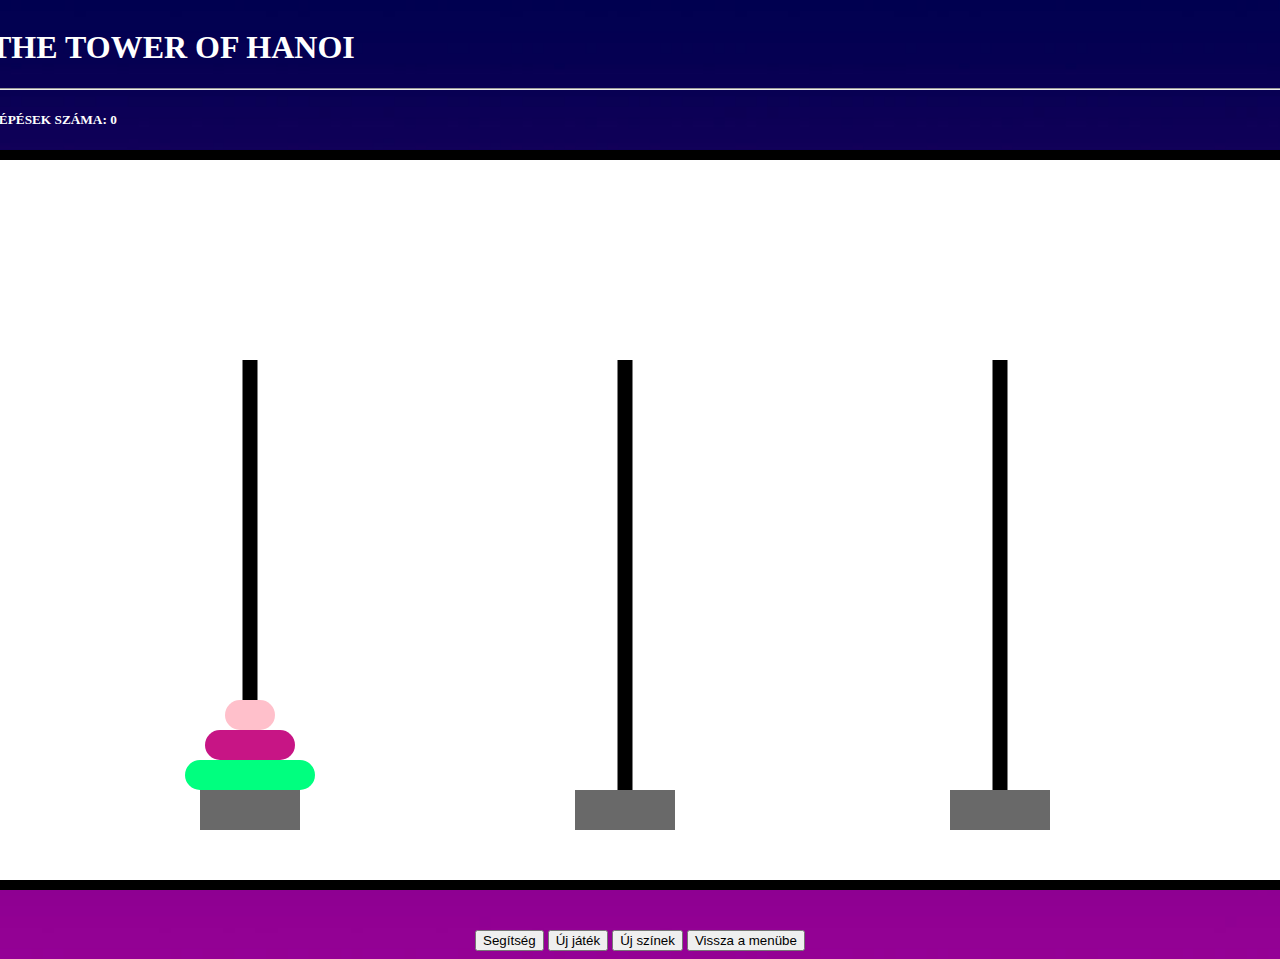
<file: game/easy/index.html>
<!DOCTYPE html>
<html lang="en">
<head>
    <meta charset="UTF-8">
    <meta name="viewport" content="width=device-width, initial-scale=1.0">
    <title>The Tower of Hanoi</title>
    <link rel="stylesheet" href="assets/css/style.css">
    <link href="https://cdn.jsdelivr.net/npm/bootstrap@5.0.2/dist/css/bootstrap.min.css" rel="stylesheet" integrity="sha384-EVSTQN3/azprG1Anm3QDgpJLIm9Nao0Yz1ztcQTwFspd3yD65VohhpuuCOmLASjC" crossorigin="anonymous">
</head>
<body>
    
    <div class="container center-my-div">
        <div class="col-md-12">
            <h1 class="text-center white-text font">The Tower of Hanoi</h1>
            <hr>
            <h5 id="moves" class="text-center white-text font">Lépések száma: 0</h5>
            <div id="game">
                <svg width="1280" height="720" class="main-svg">
                    <line x1="250" y1="200" x2="250" y2="650" class="pole" id="pole-1"></line>
                    <line x1="625" y1="200" x2="625" y2="650" class="pole" id="pole-2"></line>
                    <line x1="1000" y1="200" x2="1000" y2="650" class="pole" id="pole-3"></line>
                    <line x1="200" y1="650" x2="300" y2="650" class="pole-bottom"></line>
                    <line x1="575" y1="650" x2="675" y2="650" class="pole-bottom"></line>
                    <line x1="950" y1="650" x2="1050" y2="650" class="pole-bottom"></line>

                    <!-- DRAW THE DISKS -->

                    <line x1="200" y1="615" x2="300" y2="615" class="disk" id="disk-1"></line>
                    <line x1="220" y1="585" x2="280" y2="585" class="disk" id="disk-2"></line>
                    <line x1="240" y1="555" x2="260" y2="555" class="disk" id="disk-3"></line>

                    <rect x="50" y="100" width="400" height="720" class="pole-clickpos" id="pole-clickpos-1" onclick="clickPole(1)"></rect>
                    <rect x="450" y="100" width="400" height="720" class="pole-clickpos" id="pole-clickpos-2" onclick="clickPole(2)"></rect>
                    <rect x="850" y="100" width="400" height="720" class="pole-clickpos" id="pole-clickpos-3" onclick="clickPole(3)"></rect>


                </svg>
            </div>
        </div>
    </div>
    <br><br>
    <div class="container center-my-div">
        <div class="col-md-5">
            <button type="button" class="btn btn-warning" id="helpButton" onclick="showHelp()">Segítség</button>
            <button type="button" class="btn btn-info" id="resetButton" onclick="restartTheGame()">Új játék</button>
            <button type="button" class="btn btn-success" id="newColor" onclick="setDiskColor()">Új színek</button>
            <button type="button" class="btn btn-secondary" id="mainMenu" onclick="mainMenu()">Vissza a menübe</button>
        </div>
    </div>

    <script src="assets/js/jquery.js"></script>
    <script src="assets/js/script.js"></script>
    <script src="https://cdn.jsdelivr.net/npm/bootstrap@5.0.2/dist/js/bootstrap.bundle.min.js" integrity="sha384-MrcW6ZMFYlzcLA8Nl+NtUVF0sA7MsXsP1UyJoMp4YLEuNSfAP+JcXn/tWtIaxVXM" crossorigin="anonymous"></script>
</body>
</html>
</file>
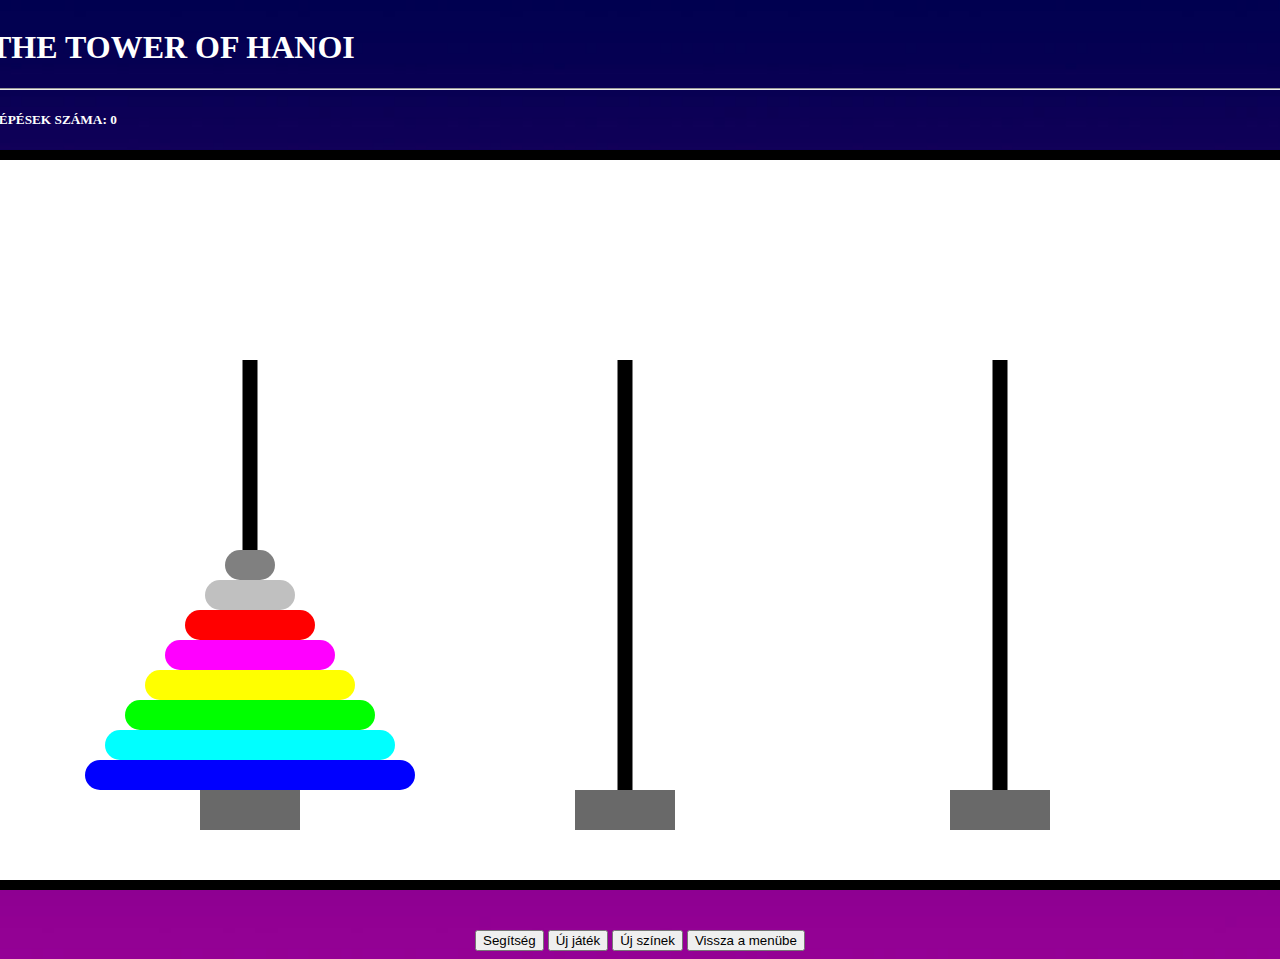
<file: game/hard/index.html>
<!DOCTYPE html>
<html lang="en">
<head>
    <meta charset="UTF-8">
    <meta name="viewport" content="width=device-width, initial-scale=1.0">
    <title>The Tower of Hanoi</title>
    <link rel="stylesheet" href="assets/css/style.css">
    <link href="https://cdn.jsdelivr.net/npm/bootstrap@5.0.2/dist/css/bootstrap.min.css" rel="stylesheet" integrity="sha384-EVSTQN3/azprG1Anm3QDgpJLIm9Nao0Yz1ztcQTwFspd3yD65VohhpuuCOmLASjC" crossorigin="anonymous">
</head>
<body>
    
    <div class="container center-my-div">
        <div class="col-md-12">
            <h1 class="text-center white-text font">The Tower of Hanoi</h1>
            <hr>
            <h5 id="moves" class="text-center white-text font">Lépések száma: 0</h5>
            <div id="game">
                <svg width="1280" height="720" class="main-svg">
                    <line x1="250" y1="200" x2="250" y2="650" class="pole" id="pole-1"></line>
                    <line x1="625" y1="200" x2="625" y2="650" class="pole" id="pole-2"></line>
                    <line x1="1000" y1="200" x2="1000" y2="650" class="pole" id="pole-3"></line>
                    <line x1="200" y1="650" x2="300" y2="650" class="pole-bottom"></line>
                    <line x1="575" y1="650" x2="675" y2="650" class="pole-bottom"></line>
                    <line x1="950" y1="650" x2="1050" y2="650" class="pole-bottom"></line>

                    <!-- DRAW THE DISKS -->

                    <line x1="100" y1="615" x2="400" y2="615" class="disk" id="disk-1"></line>
                    <line x1="120" y1="585" x2="380" y2="585" class="disk" id="disk-2"></line>
                    <line x1="140" y1="555" x2="360" y2="555" class="disk" id="disk-3"></line>
                    <line x1="160" y1="525" x2="340" y2="525" class="disk" id="disk-4"></line>
                    <line x1="180" y1="495" x2="320" y2="495" class="disk" id="disk-5"></line>
                    <line x1="200" y1="465" x2="300" y2="465" class="disk" id="disk-6"></line>
                    <line x1="220" y1="435" x2="280" y2="435" class="disk" id="disk-7"></line>
                    <line x1="240" y1="405" x2="260" y2="405" class="disk" id="disk-8"></line>

                    <rect x="50" y="100" width="400" height="720" class="pole-clickpos" id="pole-clickpos-1" onclick="clickPole(1)"></rect>
                    <rect x="450" y="100" width="400" height="720" class="pole-clickpos" id="pole-clickpos-2" onclick="clickPole(2)"></rect>
                    <rect x="850" y="100" width="400" height="720" class="pole-clickpos" id="pole-clickpos-3" onclick="clickPole(3)"></rect>


                </svg>
            </div>
        </div>
    </div>
    <br><br>
    <div class="container center-my-div">
        <div class="col-md-5">
            <button type="button" class="btn btn-warning" id="helpButton" onclick="showHelp()">Segítség</button>
            <button type="button" class="btn btn-info" id="resetButton" onclick="restartTheGame()">Új játék</button>
            <button type="button" class="btn btn-success" id="newColor" onclick="setDiskColor()">Új színek</button>
            <button type="button" class="btn btn-secondary" id="mainMenu" onclick="mainMenu()">Vissza a menübe</button>
        </div>
    </div>

    <script src="assets/js/jquery.js"></script>
    <script src="assets/js/script.js"></script>
    <script src="https://cdn.jsdelivr.net/npm/bootstrap@5.0.2/dist/js/bootstrap.bundle.min.js" integrity="sha384-MrcW6ZMFYlzcLA8Nl+NtUVF0sA7MsXsP1UyJoMp4YLEuNSfAP+JcXn/tWtIaxVXM" crossorigin="anonymous"></script>
</body>
</html>
</file>
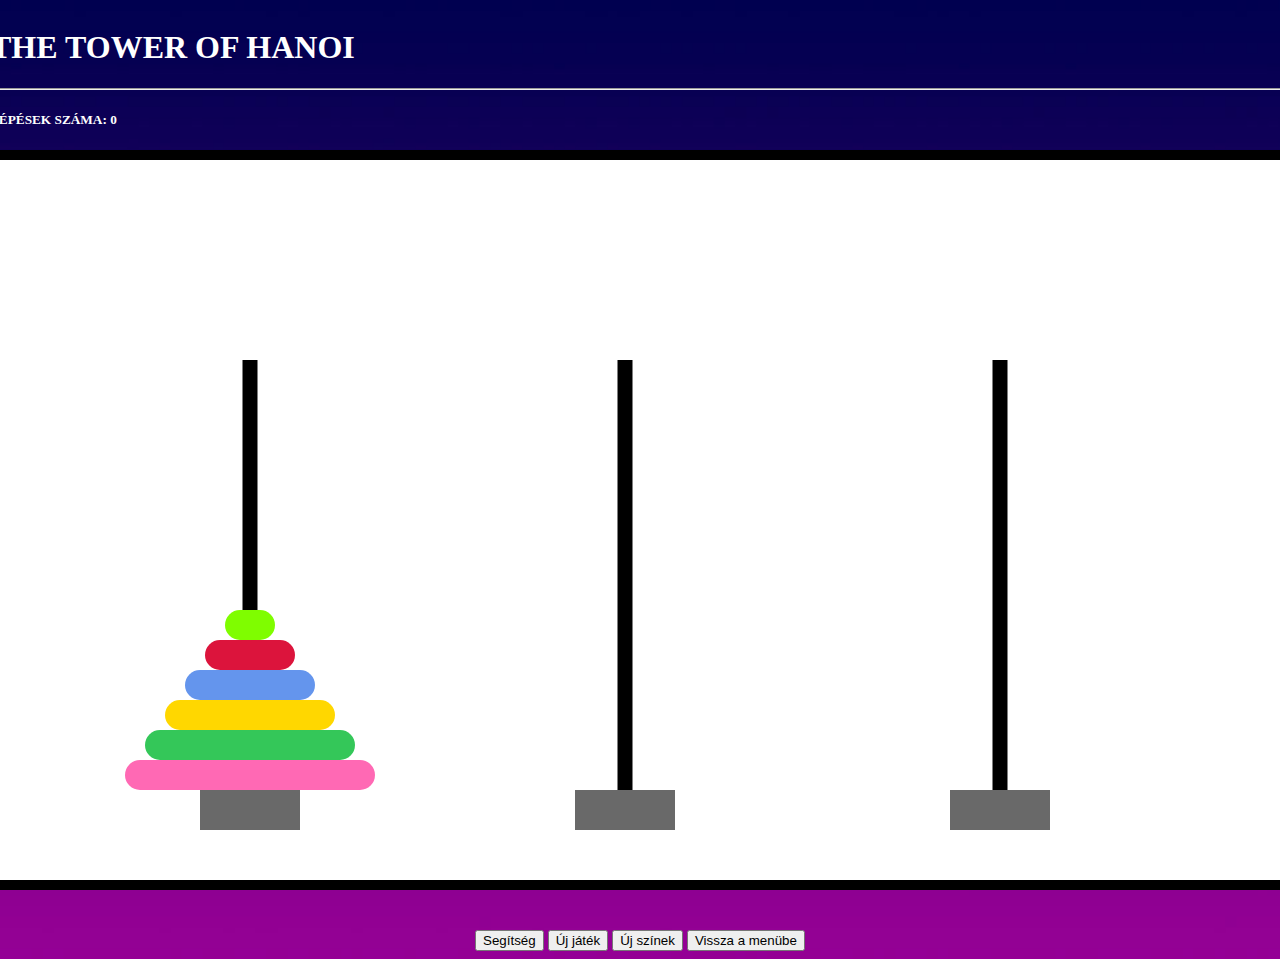
<file: game/normal/index.html>
<!DOCTYPE html>
<html lang="en">
<head>
    <meta charset="UTF-8">
    <meta name="viewport" content="width=device-width, initial-scale=1.0">
    <title>The Tower of Hanoi</title>
    <link rel="stylesheet" href="assets/css/style.css">
    <link href="https://cdn.jsdelivr.net/npm/bootstrap@5.0.2/dist/css/bootstrap.min.css" rel="stylesheet" integrity="sha384-EVSTQN3/azprG1Anm3QDgpJLIm9Nao0Yz1ztcQTwFspd3yD65VohhpuuCOmLASjC" crossorigin="anonymous">
</head>
<body>
    
    <div class="container center-my-div">
        <div class="col-md-12">
            <h1 class="text-center white-text font">The Tower of Hanoi</h1>
            <hr>
            <h5 id="moves" class="text-center white-text font">Lépések száma: 0</h5>
            <div id="game">
                <svg width="1280" height="720" class="main-svg">
                    <line x1="250" y1="200" x2="250" y2="650" class="pole" id="pole-1"></line>
                    <line x1="625" y1="200" x2="625" y2="650" class="pole" id="pole-2"></line>
                    <line x1="1000" y1="200" x2="1000" y2="650" class="pole" id="pole-3"></line>
                    <line x1="200" y1="650" x2="300" y2="650" class="pole-bottom"></line>
                    <line x1="575" y1="650" x2="675" y2="650" class="pole-bottom"></line>
                    <line x1="950" y1="650" x2="1050" y2="650" class="pole-bottom"></line>

                    <!-- DRAW THE DISKS -->
<!--
                    <line x1="100" y1="615" x2="400" y2="615" class="disk" id="disk-1"></line>
                    <line x1="120" y1="585" x2="380" y2="585" class="disk" id="disk-2"></line>
-->
                    <line x1="140" y1="615" x2="360" y2="615" class="disk" id="disk-1"></line>
                    <line x1="160" y1="585" x2="340" y2="585" class="disk" id="disk-2"></line>
                    <line x1="180" y1="555" x2="320" y2="555" class="disk" id="disk-3"></line>
                    <line x1="200" y1="525" x2="300" y2="525" class="disk" id="disk-4"></line>
                    <line x1="220" y1="495" x2="280" y2="495" class="disk" id="disk-5"></line>
                    <line x1="240" y1="465" x2="260" y2="465" class="disk" id="disk-6"></line>

                    <rect x="50" y="100" width="400" height="720" class="pole-clickpos" id="pole-clickpos-1" onclick="clickPole(1)"></rect>
                    <rect x="450" y="100" width="400" height="720" class="pole-clickpos" id="pole-clickpos-2" onclick="clickPole(2)"></rect>
                    <rect x="850" y="100" width="400" height="720" class="pole-clickpos" id="pole-clickpos-3" onclick="clickPole(3)"></rect>

                </svg>
            </div>
        </div>
    </div>
    <br><br>
    <div class="container center-my-div">
        <div class="col-md-5">
            <button type="button" class="btn btn-warning" id="helpButton" onclick="showHelp()">Segítség</button>
            <button type="button" class="btn btn-info" id="resetButton" onclick="restartTheGame()">Új játék</button>
            <button type="button" class="btn btn-success" id="newColor" onclick="setDiskColor()">Új színek</button>
            <button type="button" class="btn btn-secondary" id="mainMenu" onclick="mainMenu()">Vissza a menübe</button>
        </div>
    </div>

    <script src="assets/js/jquery.js"></script>
    <script src="assets/js/script.js"></script>
    <script src="https://cdn.jsdelivr.net/npm/bootstrap@5.0.2/dist/js/bootstrap.bundle.min.js" integrity="sha384-MrcW6ZMFYlzcLA8Nl+NtUVF0sA7MsXsP1UyJoMp4YLEuNSfAP+JcXn/tWtIaxVXM" crossorigin="anonymous"></script>
</body>
</html>
</file>
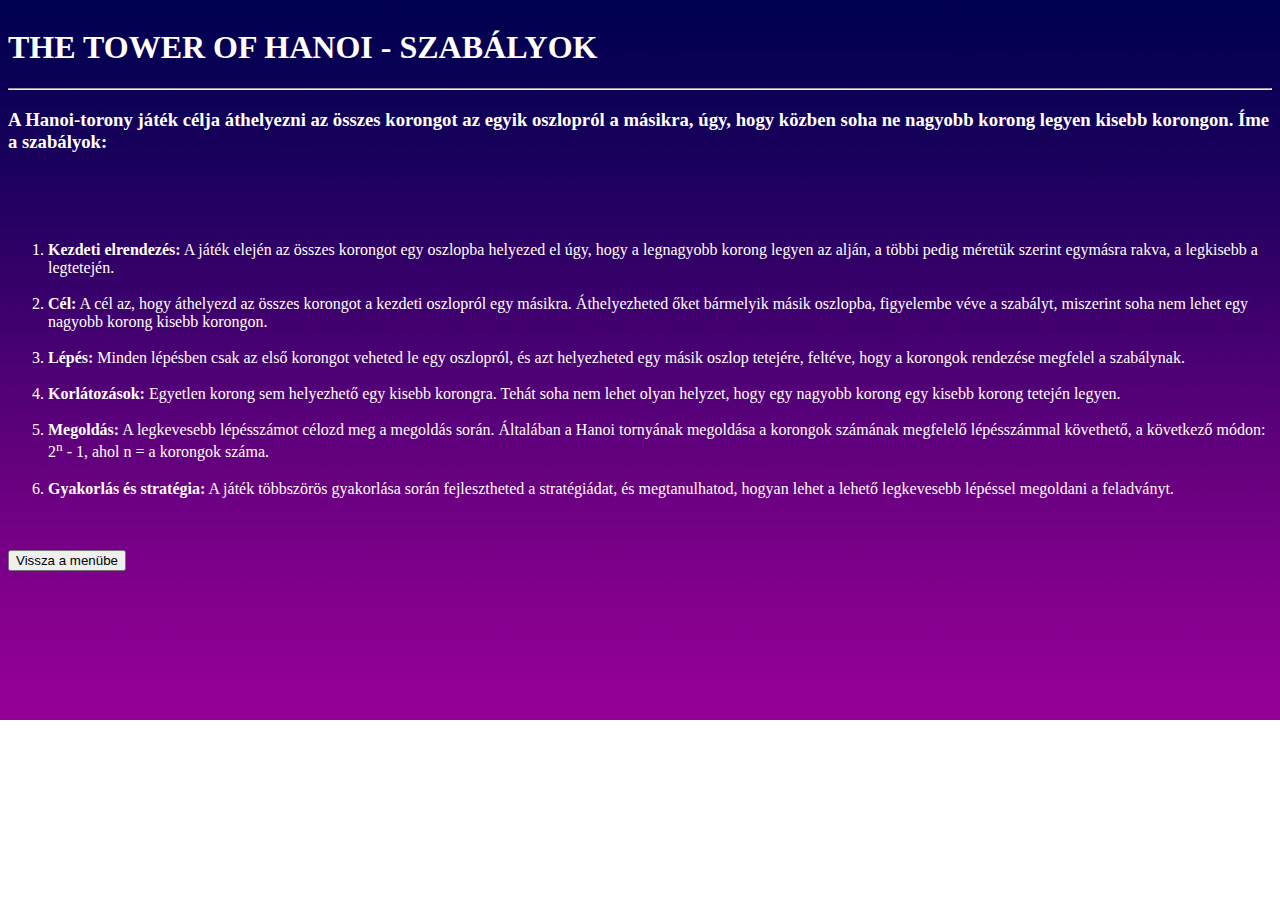
<file: rules.html>
<!DOCTYPE html>
<html lang="en">
<head>
    <meta charset="UTF-8">
    <meta name="viewport" content="width=device-width, initial-scale=1.0">
    <title>The Tower of Hanoi - Szabályok</title>
    <link rel="stylesheet" href="assets/css/style.css">
    <link href="https://cdn.jsdelivr.net/npm/bootstrap@5.0.2/dist/css/bootstrap.min.css" rel="stylesheet" integrity="sha384-EVSTQN3/azprG1Anm3QDgpJLIm9Nao0Yz1ztcQTwFspd3yD65VohhpuuCOmLASjC" crossorigin="anonymous">
</head>
<body>
    
    <div class="container center-my-div">
        <div class="col-md-12 text-center white-text">
            <h1 class="text-center white-text font">The Tower of Hanoi - Szabályok</h1>
            <hr>
            <h3>A Hanoi-torony játék célja áthelyezni az összes korongot az egyik oszlopról a másikra, úgy, hogy közben soha ne nagyobb korong legyen kisebb korongon. Íme a szabályok:</h3><br><br><br>
            <ol>
                <li><b>Kezdeti elrendezés:</b> A játék elején az összes korongot egy oszlopba helyezed el úgy, hogy a legnagyobb korong legyen az alján, a többi pedig méretük szerint egymásra rakva, a legkisebb a legtetején.</li>
                <br>
                <li><b>Cél:</b> A cél az, hogy áthelyezd az összes korongot a kezdeti oszlopról egy másikra. Áthelyezheted őket bármelyik másik oszlopba, figyelembe véve a szabályt, miszerint soha nem lehet egy nagyobb korong kisebb korongon.</li>
                <br>
                <li><b>Lépés:</b> Minden lépésben csak az első korongot veheted le egy oszlopról, és azt helyezheted egy másik oszlop tetejére, feltéve, hogy a korongok rendezése megfelel a szabálynak.</li>
                <br>
                <li><b>Korlátozások:</b> Egyetlen korong sem helyezhető egy kisebb korongra. Tehát soha nem lehet olyan helyzet, hogy egy nagyobb korong egy kisebb korong tetején legyen.</li>
                <br>
                <li><b>Megoldás:</b> A legkevesebb lépésszámot célozd meg a megoldás során. Általában a Hanoi tornyának megoldása a korongok számának megfelelő lépésszámmal követhető, a következő módon: 2<sup>n</sup> - 1, ahol n = a korongok száma.</li>
                <br>
                <li><b>Gyakorlás és stratégia:</b> A játék többszörös gyakorlása során fejlesztheted a stratégiádat, és megtanulhatod, hogyan lehet a lehető legkevesebb lépéssel megoldani a feladványt.</li>
            </ol>
            <br><br>
            <button type="button" class="btn btn-success text-center" onclick="backToTheGame()">Vissza a menübe</button>
        </div>
    </div>
   

    

    <script>
        function backToTheGame() {
            window.location.href = "index.html";
        }
    </script>


    <script src="assets/js/jquery.js"></script>
    <script src="https://cdn.jsdelivr.net/npm/bootstrap@5.0.2/dist/js/bootstrap.bundle.min.js" integrity="sha384-MrcW6ZMFYlzcLA8Nl+NtUVF0sA7MsXsP1UyJoMp4YLEuNSfAP+JcXn/tWtIaxVXM" crossorigin="anonymous"></script>
</body>
</html>
</file>
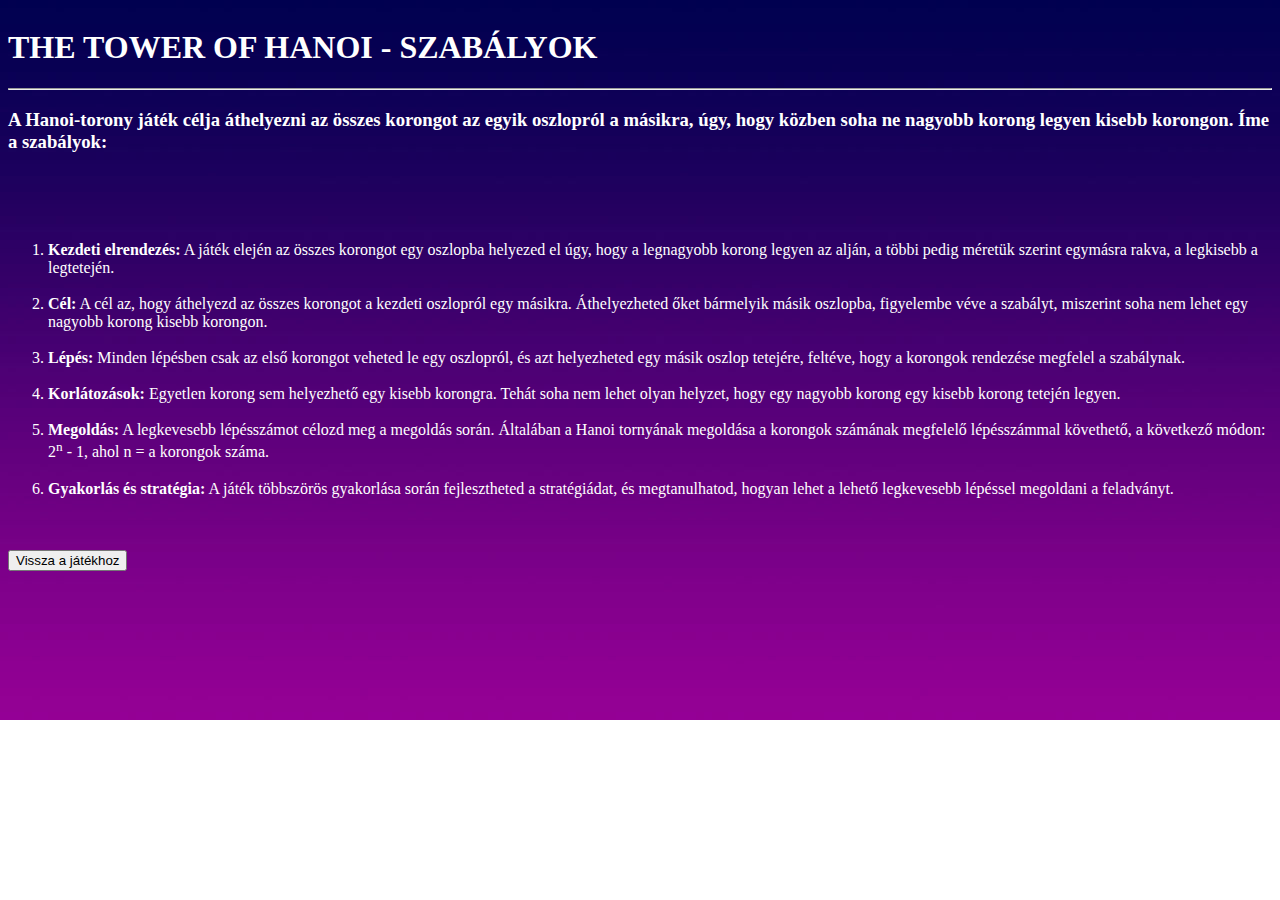
<file: game/easy/rules.html>
<!DOCTYPE html>
<html lang="en">
<head>
    <meta charset="UTF-8">
    <meta name="viewport" content="width=device-width, initial-scale=1.0">
    <title>The Tower of Hanoi - Szabályok</title>
    <link rel="stylesheet" href="assets/css/style.css">
    <link href="https://cdn.jsdelivr.net/npm/bootstrap@5.0.2/dist/css/bootstrap.min.css" rel="stylesheet" integrity="sha384-EVSTQN3/azprG1Anm3QDgpJLIm9Nao0Yz1ztcQTwFspd3yD65VohhpuuCOmLASjC" crossorigin="anonymous">
</head>
<body>
    
    <div class="container center-my-div">
        <div class="col-md-12 text-center white-text">
            <h1 class="text-center white-text font">The Tower of Hanoi - Szabályok</h1>
            <hr>
            <h3>A Hanoi-torony játék célja áthelyezni az összes korongot az egyik oszlopról a másikra, úgy, hogy közben soha ne nagyobb korong legyen kisebb korongon. Íme a szabályok:</h3><br><br><br>
            <ol>
                <li><b>Kezdeti elrendezés:</b> A játék elején az összes korongot egy oszlopba helyezed el úgy, hogy a legnagyobb korong legyen az alján, a többi pedig méretük szerint egymásra rakva, a legkisebb a legtetején.</li>
                <br>
                <li><b>Cél:</b> A cél az, hogy áthelyezd az összes korongot a kezdeti oszlopról egy másikra. Áthelyezheted őket bármelyik másik oszlopba, figyelembe véve a szabályt, miszerint soha nem lehet egy nagyobb korong kisebb korongon.</li>
                <br>
                <li><b>Lépés:</b> Minden lépésben csak az első korongot veheted le egy oszlopról, és azt helyezheted egy másik oszlop tetejére, feltéve, hogy a korongok rendezése megfelel a szabálynak.</li>
                <br>
                <li><b>Korlátozások:</b> Egyetlen korong sem helyezhető egy kisebb korongra. Tehát soha nem lehet olyan helyzet, hogy egy nagyobb korong egy kisebb korong tetején legyen.</li>
                <br>
                <li><b>Megoldás:</b> A legkevesebb lépésszámot célozd meg a megoldás során. Általában a Hanoi tornyának megoldása a korongok számának megfelelő lépésszámmal követhető, a következő módon: 2<sup>n</sup> - 1, ahol n = a korongok száma.</li>
                <br>
                <li><b>Gyakorlás és stratégia:</b> A játék többszörös gyakorlása során fejlesztheted a stratégiádat, és megtanulhatod, hogyan lehet a lehető legkevesebb lépéssel megoldani a feladványt.</li>
            </ol>
            <br><br>
            <button type="button" class="btn btn-success text-center" onclick="backToTheGame()">Vissza a játékhoz</button>
        </div>
    </div>
   

    

    <script>
        function backToTheGame() {
            window.location.href = "index.html";
        }
    </script>


    <script src="assets/js/jquery.js"></script>
    <script src="https://cdn.jsdelivr.net/npm/bootstrap@5.0.2/dist/js/bootstrap.bundle.min.js" integrity="sha384-MrcW6ZMFYlzcLA8Nl+NtUVF0sA7MsXsP1UyJoMp4YLEuNSfAP+JcXn/tWtIaxVXM" crossorigin="anonymous"></script>
</body>
</html>
</file>
<file: game/easy/assets/css/style.css>
body {
    background-image: url("../img/background.png");
    background-repeat: no-repeat;
    background-position: 0 0;
    background-size: cover;
}

.main-svg{
    background-color: #fff;
    border: 10px solid black;
}

.center-my-div {
    display: flex;
    justify-content: center;
    align-items: center;
}

.white-text {
    color: white;
}

.font {
    font-family: Tahoma;
    font-weight: bold;
    text-transform: uppercase;
}

.pole {
    stroke: black;
    stroke-width: 15;
}

.pole-bottom {
    stroke: #696969;
    stroke-width: 40;
    border-radius: 10%;
}

.disk {
    stroke: black;
    stroke-width: 30;
    stroke-linecap: round;
    stroke-linejoin: round;
    fill: #7cc576;
}

.pole-clickpos {
    color: #000;
    opacity: 0%;
}
</file>
<file: game/hard/assets/css/style.css>
body {
    background-image: url("../img/background.png");
    background-repeat: no-repeat;
    background-position: 0 0;
    background-size: cover;
}

.main-svg{
    background-color: #fff;
    border: 10px solid black;
}

.center-my-div {
    display: flex;
    justify-content: center;
    align-items: center;
}

.white-text {
    color: white;
}

.font {
    font-family: Tahoma;
    font-weight: bold;
    text-transform: uppercase;
}

.pole {
    stroke: black;
    stroke-width: 15;
}

.pole-bottom {
    stroke: #696969;
    stroke-width: 40;
    border-radius: 10%;
}

.disk {
    stroke: black;
    stroke-width: 30;
    stroke-linecap: round;
    stroke-linejoin: round;
    fill: #7cc576;
}

.pole-clickpos {
    color: #000;
    opacity: 0%;
}
</file>
<file: game/normal/assets/css/style.css>
body {
    background-image: url("../img/background.png");
    background-repeat: no-repeat;
    background-position: 0 0;
    background-size: cover;
}

.main-svg{
    background-color: #fff;
    border: 10px solid black;
}

.center-my-div {
    display: flex;
    justify-content: center;
    align-items: center;
}

.white-text {
    color: white;
}

.font {
    font-family: Tahoma;
    font-weight: bold;
    text-transform: uppercase;
}

.pole {
    stroke: black;
    stroke-width: 15;
}

.pole-bottom {
    stroke: #696969;
    stroke-width: 40;
    border-radius: 10%;
}

.disk {
    stroke: black;
    stroke-width: 30;
    stroke-linecap: round;
    stroke-linejoin: round;
    fill: #7cc576;
}

.pole-clickpos {
    color: #000;
    opacity: 0%;
}
</file>
<file: assets/css/style.css>
body {
    background-image: url("../img/background.png");
    background-repeat: no-repeat;
    background-position: 0 0;
    background-size: cover;
}

.center-my-div {
    display: flex;
    justify-content: center;
    align-items: center;
}

.white-text {
    color: white;
}

.font {
    font-family: Tahoma;
    font-weight: bold;
    text-transform: uppercase;
}

.hanoi-gif {
    width: 500px;
    height: auto !important;
    margin-top: 100px;
}
</file>
